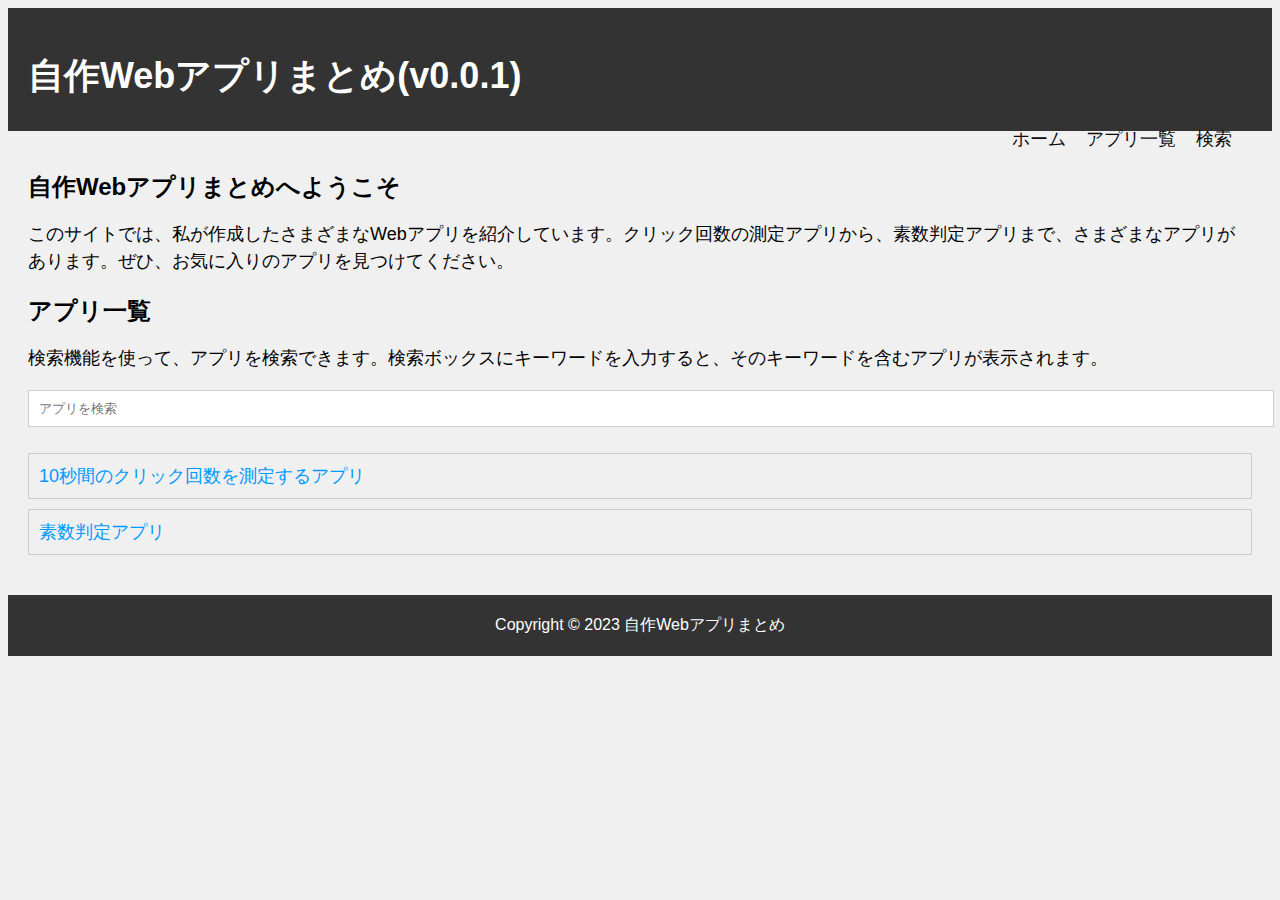
<file: index.html>
<!DOCTYPE html>
<html lang="ja">

<head>
  <meta charset="UTF-8">
  <title>自作Webアプリまとめ</title>
  <link rel="stylesheet" href="style.css">
  <link rel="icon" href="images/imageicon.jpg">
</head>

<body>
  <header>
    <h1>自作Webアプリまとめ(v0.0.1)</h1>
    <nav>
      <ul>
        <li><a href="#">ホーム</a></li>
        <li><a href="#">アプリ一覧</a></li>
        <li><a href="#">検索</a></li>
      </ul>
    </nav>
  </header>

  <main>
    <section id="intro">
      <h2>自作Webアプリまとめへようこそ</h2>
      <p>このサイトでは、私が作成したさまざまなWebアプリを紹介しています。クリック回数の測定アプリから、素数判定アプリまで、さまざまなアプリがあります。ぜひ、お気に入りのアプリを見つけてください。</p>
    </section>

    <section id="apps">
      <h2>アプリ一覧</h2>
      <p> 検索機能を使って、アプリを検索できます。検索ボックスにキーワードを入力すると、そのキーワードを含むアプリが表示されます。</p>

<input type="text" id="search" placeholder="アプリを検索">
<ul id="app-list">
  <li>
    <a href="clickchecker/clickchecker.html">10秒間のクリック回数を測定するアプリ</a>
  </li>
  <li>
    <a href="sosuapp/sosuapp.html">素数判定アプリ</a>
  </li>
</ul>
<!-- 予測機能のためのオートコンプリートリストを追加 -->
<div id="autocomplete-list" style="display: none;"></div>
    </section>
  </main>

  <footer>
    Copyright © 2023 自作Webアプリまとめ
  </footer>
    <!-- Javascriptファイルを読み込む -->
    <script src="script.js"></script>
</body>

</html>
</file>
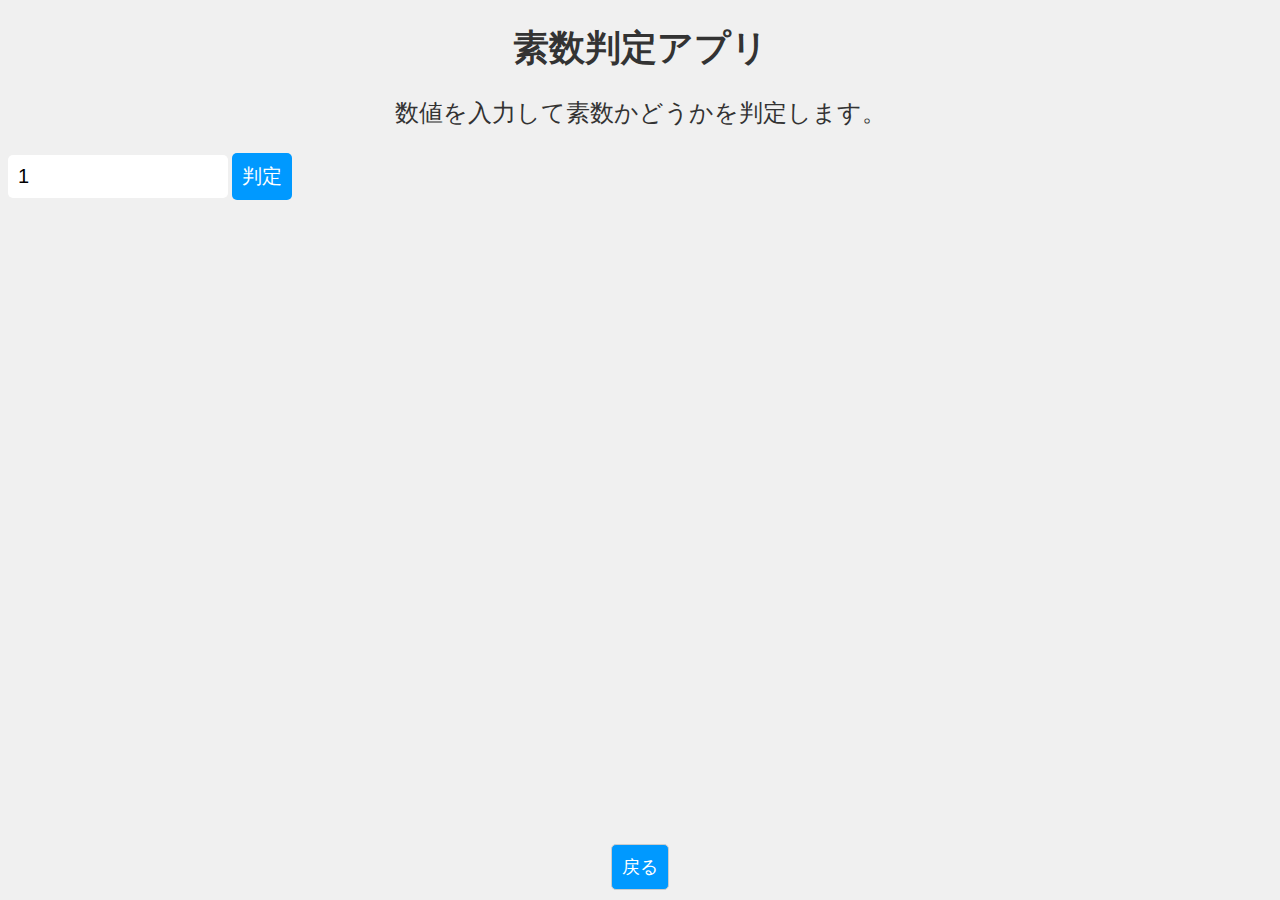
<file: sosuapp/sosuapp.html>
<!DOCTYPE html>
<html lang="ja">
<head>
  <meta charset="UTF-8">
  <title>素数判定アプリ</title>
  <!-- style.cssとリンクする -->
  <link rel="stylesheet" href="style.css">
  <link rel="icon" href="../images/imageicon.jpg">
</head>
<body>
  <h1>素数判定アプリ</h1>
  <p>数値を入力して素数かどうかを判定します。</p>
  <input type="number" id="input" min="1" value="1">
  <button id="button">判定</button>
  <p id="result"></p>
    <!-- 戻るボタンを追加 -->
<button id="back-button">戻る</button>
  <script>
    // 素数判定関数
    function isPrime(n) {
      // n が 2 以下の場合は素数ではない
      if (n <= 2) {
        return false;
      }

      // n の平方根までの自然数で割り切れるかどうかを調べる
      let sqrt = Math.sqrt(n);
      for (let i = 2; i <= sqrt; i++) {
        // 割り切れる場合は素数ではない
        if (n % i == 0) {
          return false;
        }
      }

      // 割り切れない場合は素数である
      return true;
    }

    // 入力欄とボタンと結果表示の要素を取得
    let input = document.getElementById("input");
    let button = document.getElementById("button");
    let result = document.getElementById("result");

    // ボタンがクリックされたときの処理
    button.addEventListener("click", function() {
      // 入力された数値を取得
      let n = parseInt(input.value);

      // 素数判定関数に渡して結果を表示
      if (isPrime(n)) {
        result.textContent = n + "は素数です。";
      } else {
        result.textContent = n + "は素数ではありません。";
      }
    });
    // 戻るボタンのイベントリスナーを追加
const backButton = document.getElementById("back-button");
backButton.addEventListener("click", function() {
  // ホームページに戻る
  window.location.href = "../index.html";
});
  </script>
</body>
</html>
</file>
<file: style.css>
/* 全体的なスタイル */
body {
    font-family: Arial, sans-serif;
    background-color: #f0f0f0;
  }
  
  header {
    background-color: #333;
    color: #fff;
    padding: 20px;
  }
  
  header h1 {
    font-size: 36px;
    margin-bottom: 10px;
  }
  
  header nav {
    float: right;
  }
  
  header nav ul {
    list-style-type: none;
    display: flex;
  }
  
  header nav li {
    margin-right: 20px;
  }
  
  header nav li a {
    color: #0a0a0a;
    text-decoration: none;
    font-size: 18px;
  }
  
  header nav li a:hover {
    color: #0099ff;
  }
  
  main {
    padding: 20px;
  }
  
  section {
    margin-bottom: 20px;
  }
  
  section h2 {
    font-size: 24px;
    margin-bottom: 10px;
  }
  
  section p {
    font-size: 18px;
    line-height: 1.5;
  }
  
  section a {
    color: #0099ff;
    text-decoration: none;
    font-size: 18px;
  }
  
  section a:hover {
    color: #0066cc;
  }
  
  footer {
    background-color: #333;
    color: #fff;
    padding: 20px;
    text-align: center;
  }
  
  /* 検索ボックス */
  #search {
    width: 100%;
    padding: 10px;
    border: 1px solid #ccc;
    margin-bottom: 10px;
  }
  
  /* アプリリスト */
  #app-list {
    list-style-type: none;
    padding: 0;
  }
  
  #app-list li {
    margin-bottom: 10px;
  }
  
  #app-list li a {
    display: block;
    padding: 10px;
    border: 1px solid #ccc;
    text-decoration: none;
  }
  
  #app-list li a:hover {
    background-color: #f0f0f0;
  }

/* オートコンプリートリストのスタイル */
#autocomplete-list {
  position: absolute;
  z-index: 999;
  background-color: #fff;
  border: 1px solid #ccc;
  padding: 10px;
  max-height: 200px;
  overflow-y: auto;
  display: none;
}

#autocomplete-list li {
  padding: 5px;
  cursor: pointer;
}

#autocomplete-list li:hover {
  background-color: #f0f0f0;
}
</file>
<file: sosuapp/style.css>
/* 全体の背景色を設定 */
body {
  background-color: #f0f0f0;
}

/* タイトルのスタイルを設定 */
h1 {
  color: #333;
  font-family: "Arial", sans-serif;
  font-size: 36px;
  text-align: center;
}

/* 入力欄とボタンのスタイルを設定 */
input, button {
  display: inline-block;
  padding: 10px;
  border: none;
  border-radius: 5px;
  font-size: 20px;
}

/* 入力欄の色を設定 */
input {
  background-color: #fff;
  width: 200px;
}

/* ボタンの色とホバー時のエフェクトを設定 */
button {
  background-color: #0099ff;
  color: #fff;
  cursor: pointer;
  transition: transform 0.3s;
}

button:hover {
  transform: scale(1.1);
}

/* 結果表示のスタイルを設定 */
p {
  color: #333;
  font-family: "Arial", sans-serif;
  font-size: 24px;
  text-align: center;
  margin-top: 20px;
}
/* 戻るボタンのスタイル */
#back-button {
  position: fixed;
  bottom: 10px;
  left: 50%;
  transform: translate(-50%, 0);
  padding: 10px;
  border: 1px solid #ccc;
  border-radius: 5px;
  font-size: 18px;
  cursor: pointer;
}
</file>
